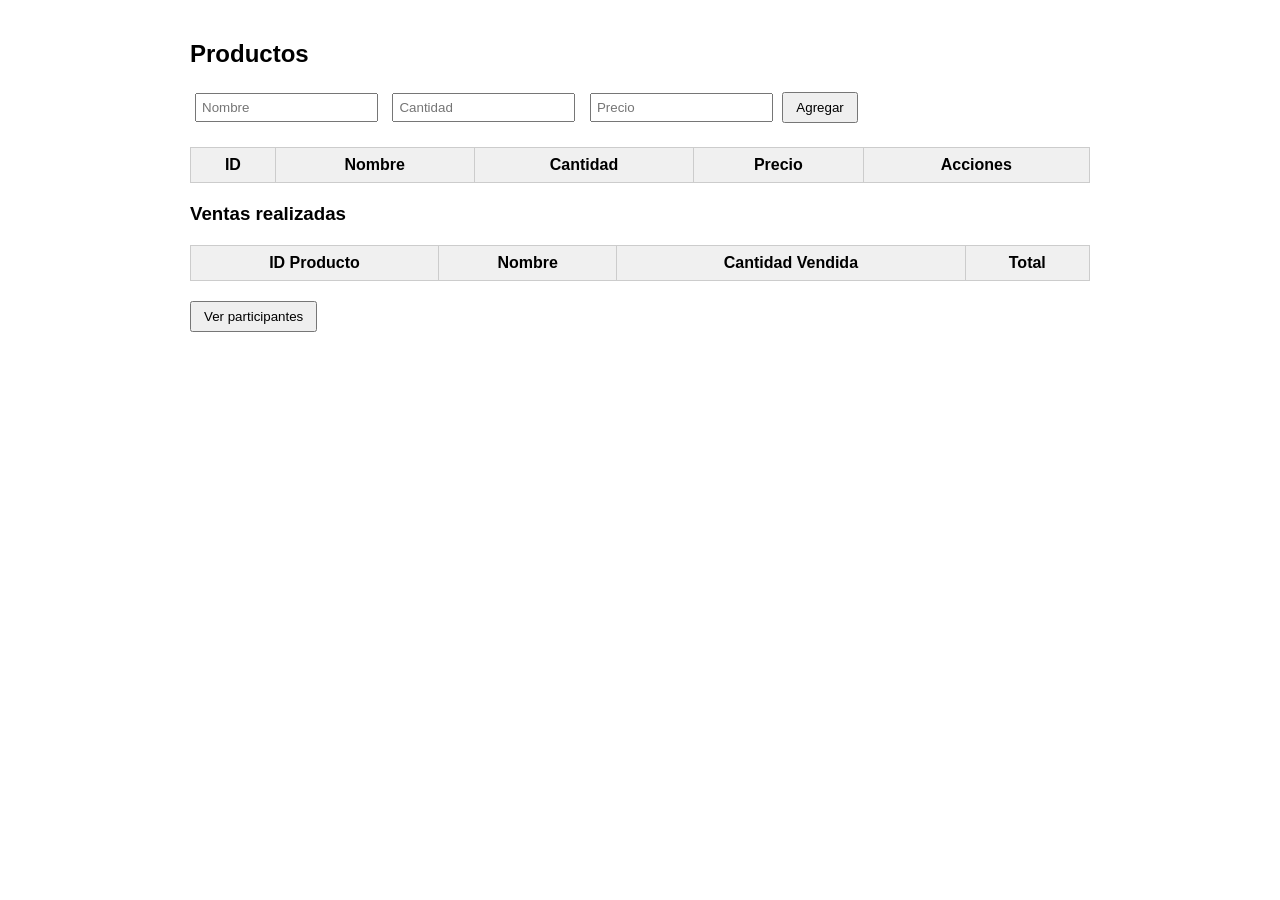
<file: index.html>
<!DOCTYPE html>
<html lang="es">
<head>
    <meta charset="UTF-8">
    <meta name="viewport" content="width=device-width, initial-scale=1.0">
    <title>Tienda</title>
    <link rel="shortcut icon" href="icono.png" type="image/x-icon">
    <link rel="styles" href="styles.css">
    <style>
        /* Por si no tienes estilos.css, aquí unos básicos */
        body { font-family: Arial, sans-serif; padding: 20px; max-width: 900px; margin: auto; }
        table { width: 100%; border-collapse: collapse; margin: 20px 0; }
        th, td { border: 1px solid #ccc; padding: 8px; text-align: center; }
        th { background: #f0f0f0; }
        form { margin: 10px 0; }
        input { padding: 5px; margin: 5px; }
        button { padding: 6px 12px; cursor: pointer; }
    </style>
</head>
<body>

    <h2>Productos</h2>

    <form id="formAgregar">
        <input type="text" id="nombre" placeholder="Nombre" required>
        <input type="number" id="cantidad" placeholder="Cantidad" required min="0">
        <input type="number" id="precio" step="0.01" placeholder="Precio" required min="0">
        <button type="submit">Agregar</button>
    </form>

    <table>
        <thead>
            <tr>
                <th>ID</th><th>Nombre</th><th>Cantidad</th><th>Precio</th><th>Acciones</th>
            </tr>
        </thead>
        <tbody id="tablaProductos">
        </tbody>
    </table>

    <h3>Ventas realizadas</h3>
    <table>
        <thead>
            <tr>
                <th>ID Producto</th><th>Nombre</th><th>Cantidad Vendida</th><th>Total</th>
            </tr>
        </thead>
        <tbody id="tablaVentas">
        </tbody>
    </table>

    <button onclick="mostrarParticipantes()">Ver participantes</button>
    
    <script>
        // Simulamos la "base de datos" con localStorage
        let productos = JSON.parse(localStorage.getItem('productos')) || [];
        let ventas = JSON.parse(localStorage.getItem('ventas')) || [];
        let idActual = productos.length > 0 ? Math.max(...productos.map(p => p.id)) + 1 : 1;

        function guardarDatos() {
            localStorage.setItem('productos', JSON.stringify(productos));
            localStorage.setItem('ventas', JSON.stringify(ventas));
        }

        function renderizarTablas() {
            const tbodyProductos = document.getElementById('tablaProductos');
            const tbodyVentas = document.getElementById('tablaVentas');
            tbodyProductos.innerHTML = '';
            tbodyVentas.innerHTML = '';

            productos.forEach(prod => {
                tbodyProductos.innerHTML += `
                    <tr>
                        <td>${prod.id}</td>
                        <td>${prod.nombre}</td>
                        <td>${prod.cantidad}</td>
                        <td>$${prod.precio.toFixed(2)}</td>
                        <td>
                            <form onsubmit="venderProducto(event, ${prod.id})">
                                <input type="number" name="cantidadvender" placeholder="Cantidad" required min="1" max="${prod.cantidad}">
                                <button type="submit">Vender</button>
                            </form>
                        </td>
                    </tr>
                `;
            });

            ventas.forEach(venta => {
                tbodyVentas.innerHTML += `
                    <tr>
                        <td>${venta.idProducto}</td>
                        <td>${venta.nombre}</td>
                        <td>${venta.cantidadVendida}</td>
                        <td>$${venta.total.toFixed(2)}</td>
                    </tr>
                `;
            });
        }

        document.getElementById('formAgregar').addEventListener('submit', function(e) {
            e.preventDefault();
            const nombre = document.getElementById('nombre').value;
            const cantidad = parseInt(document.getElementById('cantidad').value);
            const precio = parseFloat(document.getElementById('precio').value);

            productos.push({ id: idActual++, nombre, cantidad, precio });
            guardarDatos();
            renderizarTablas();
            this.reset();
            alert('Producto agregado');
        });

        function venderProducto(e, id) {
            e.preventDefault();
            const form = e.target;
            const cantidadVender = parseInt(form.cantidadvender.value);
            const producto = productos.find(p => p.id === id);

            if (cantidadVender > producto.cantidad) {
                alert('No hay suficiente stock');
                return;
            }

            producto.cantidad -= cantidadVender;
            const total = cantidadVender * producto.precio;

            ventas.push({
                idProducto: id,
                nombre: producto.nombre,
                cantidadVendida: cantidadVender,
                total: total
            });

            guardarDatos();
            renderizarTablas();
            alert('Venta realizada');
        }

        function mostrarParticipantes(){
            alert("Participantes del proyecto:\n\n- Ángel Josué Jiménez Pineda\n- Haziel Adair Gabino Diaz\n- Yulissa Mayte Ceballos de Jesus \n- heidi elizabeth salvador pascual\n- naydelin natasha bacilio flores");
        }

        // Cargar datos al abrir la página
        renderizarTablas();
    </script>
</body>
</html>
</file>
